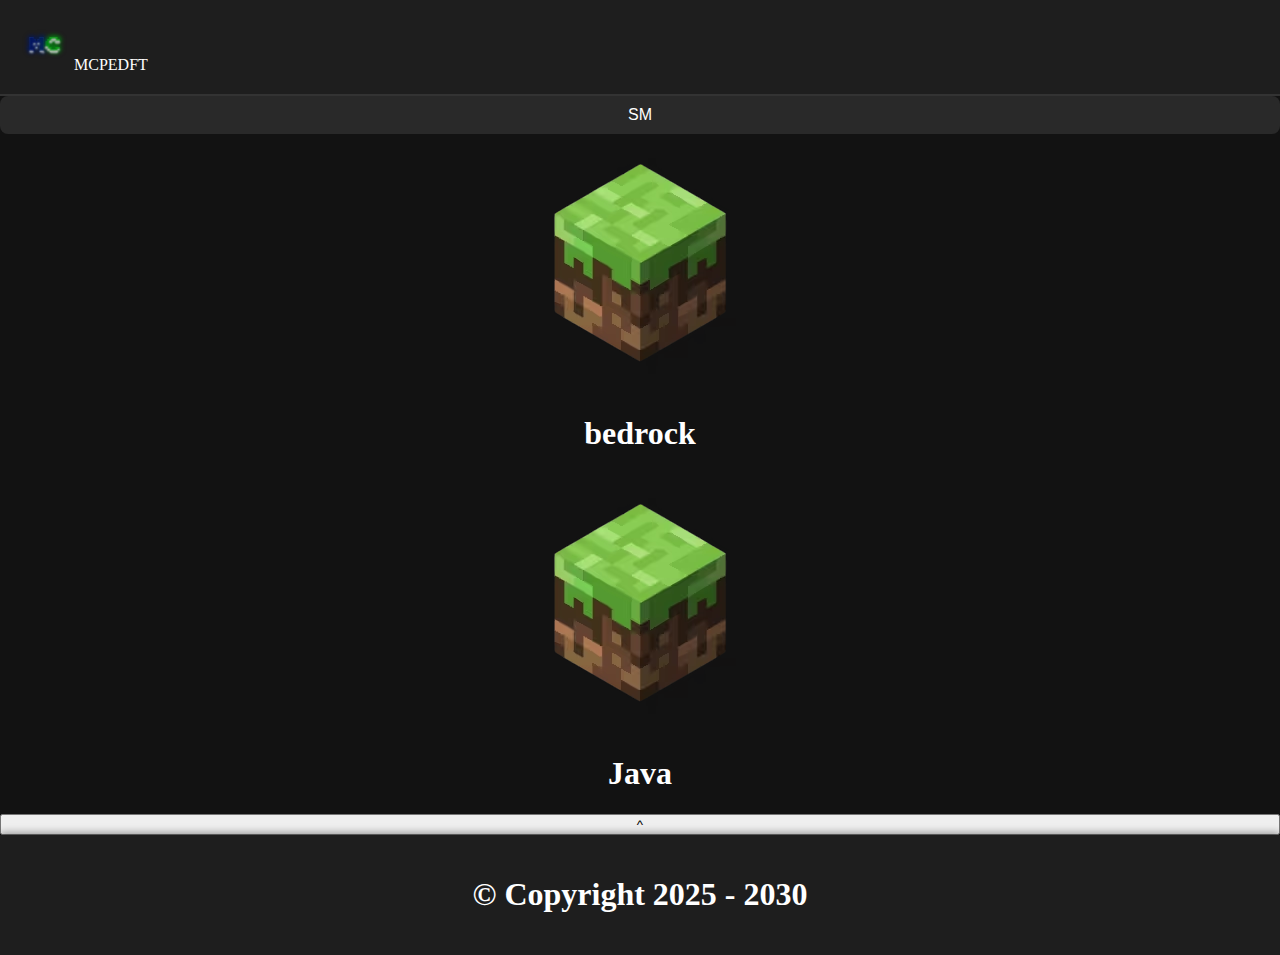
<file: index.html>
<!DOCTYPE html>
<html lang="en">
<head>
  <meta charset="utf-8" />
  <meta name="viewport" content="width=device-width, initial-scale=1.0" />
  <title>MCPEDFT</title>
  <link rel="icon" href="tab.webp" type="image/x-icon" />
  <meta property="og:url" content="https://m7mdft00.github.io/MCM7MDFT/" />
  <meta property="og:title" content="MCPEDFT" />
  <meta name="description" content="مرحبًا، في موقعي تجد مودات Minecraft الخاصة بي. جرب المودات، ولكن تأكد من أن جهازك قادر على تحملها. أي مشكلة تحصل بعد التحميل تتحملها أنت وحدك." />
  <meta property="og:image" content="https://m7mdft00.github.io/MCM7MDFT/tab.webp" />
  <link rel="stylesheet" href="style.css" />
</head>
<body>
  <div class="page-wrapper">
    <header>
      <div>
        <a class="a1" href="index.html">
          <img src="tab.webp" width="50" alt="MCPEDFT Logo" />
          MCPEDFT
        </a>
      </div>
    </header>
    
    <!-- زر فتح الـ Dialog -->
      <button class="open-btn" onclick="document.getElementById('myModal').showModal()">SM</button>

      <!-- نافذة الـ Dialog -->
      <dialog class="dialog-style" id="myModal">
        <div class="dialog-content">
          <h3>SM/Support & content</h3>
          <a href="https://www.instagram.com/m7mdft00/" target="_blank">Instagram</a><br />
          <a href="https://m.youtube.com/@m7mdft" target="_blank">YouTube (M7MDFT)</a><br />
          <a href="https://m.youtube.com/@m7mdft0" target="_blank">YouTube (M7MDFT-Randomly)</a><br />
          <a href="https://m.twitch.tv/m7mdft_00/home" target="_blank">Twitch</a><br />
          <button class="close-btn" onclick="document.getElementById('myModal').close()">Close</button>
        </div>
      </dialog>

      <center>
        <div class="pmb">
          <div class="bedrock">
            <a href="website/bedrocks/index.html">
              <img src="minecraft.avif" alt="bedrock" />
            </a>
            <h1>bedrock</h1>
          </div>
          <div class="java">
            <a href="website/javas/index.html">
              <img src="minecraft.avif" alt="java" />
            </a>
            <h1>Java</h1>
          </div>
        </div>
      </center>

        <button id="scrollToTopBtn" title="Scroll to up">
            ^
        </button>

    <footer>
      <div class="footer">
        <h1>© Copyright 2025 - 2030</h1>
      </div>
    </footer>
  </div>
  <script src="script.js"></script>
</body>
</html>
</file>
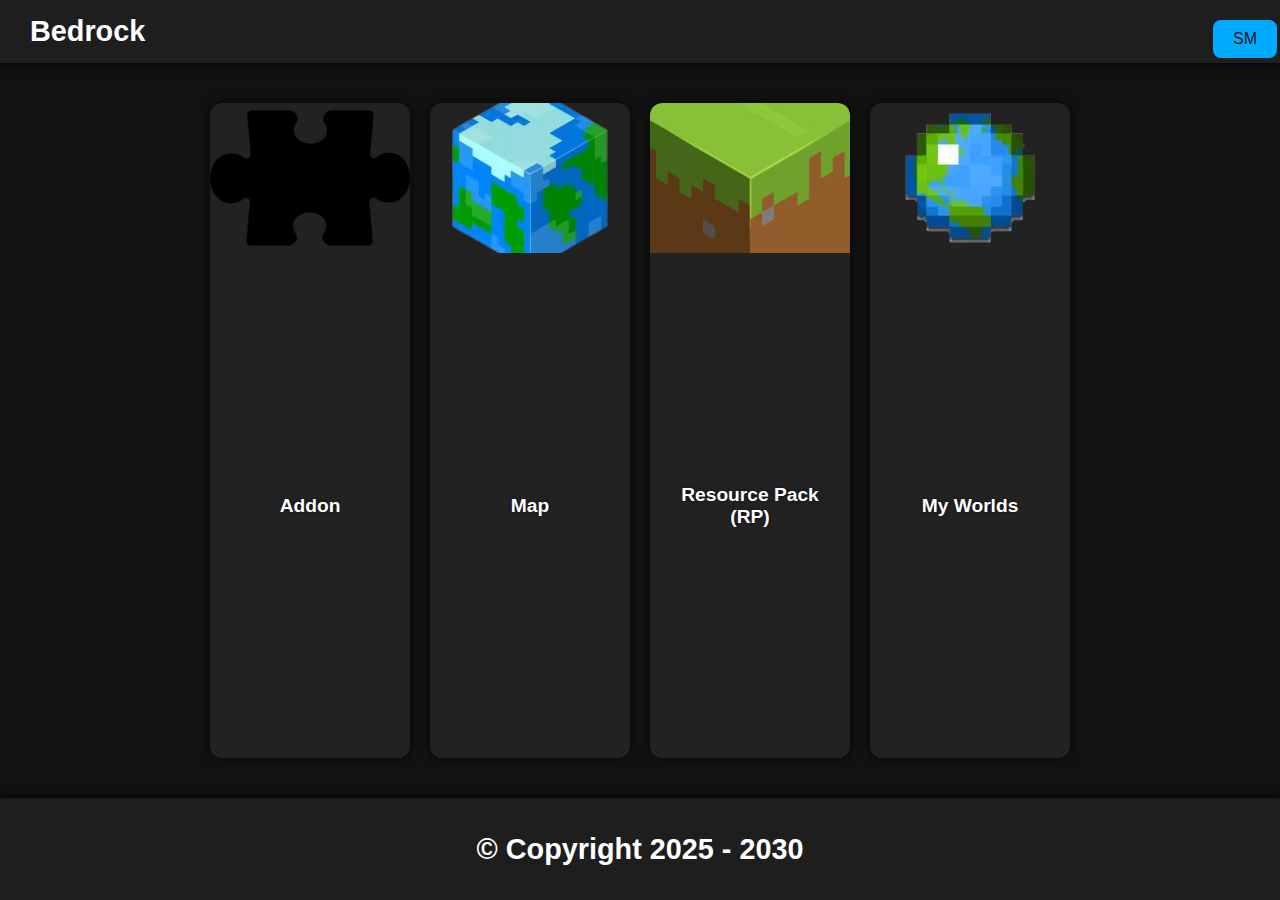
<file: website/bedrocks/index.html>
<!DOCTYPE html>
<html>
<head>
  <link rel="shortcut icon" href="tab.webp" type="image/x-icon">
  <meta charset="utf-8">
   <meta name="viewport" content="width=device-width, initial-scale=1.0">
  <title>Bedrock</title>    
  <link rel="stylesheet" href="style.css">
</head>
<body>
  <header>
    <a class="a1" href="index.html">
      Bedrock
    </a>
    <div class="space">
      <br>
    </div>
  </header>

   <!-- زر فتح الـ Dialog -->
      <button class="open-btn" onclick="document.getElementById('myModal').showModal()">SM</button>

      <!-- نافذة الـ Dialog -->
      <dialog class="dialog-style" id="myModal">
        <div class="dialog-content">
          <h3>SM/Support & content</h3>
          <a href="https://www.instagram.com/m7mdft00/" target="_blank">Instagram</a><br />
          <a href="https://m.youtube.com/@m7mdft" target="_blank">YouTube (M7MDFT)</a><br />
          <a href="https://m.youtube.com/@m7mdft0" target="_blank">YouTube (M7MDFT-Randomly)</a><br />
          <a href="https://m.twitch.tv/m7mdft_00/home" target="_blank">Twitch</a><br />
          <button class="close-btn" onclick="document.getElementById('myModal').close()">Close</button>
        </div>
      </dialog>

   <div class="category-container">
  <a href="website addon/index.html" class="category-card">
    <img src="Addons.avif" alt="Addon" />
    <h3>Addon</h3>
  </a>
  <a href="website map/index.html" class="category-card">
    <img src="Maps.avif" alt="Map" />
    <h3>Map</h3>
  </a>
  <a href="website Resouce pack/index.html" class="category-card">
    <img src="RS.avif" alt="Resource Pack" />
    <h3>Resource Pack (RP)</h3>
  </a>
  <a href="website worlds/index.html" class="category-card">
    <img src="World.avif" alt="My Worlds" />
    <h3>My Worlds</h3>
  </a>
</div>
  <footer>
    <center>
      <h1>
        © Copyright 2025 - 2030
      </h1>
    </center>
    </footer>
</body>   
</html>
</file>
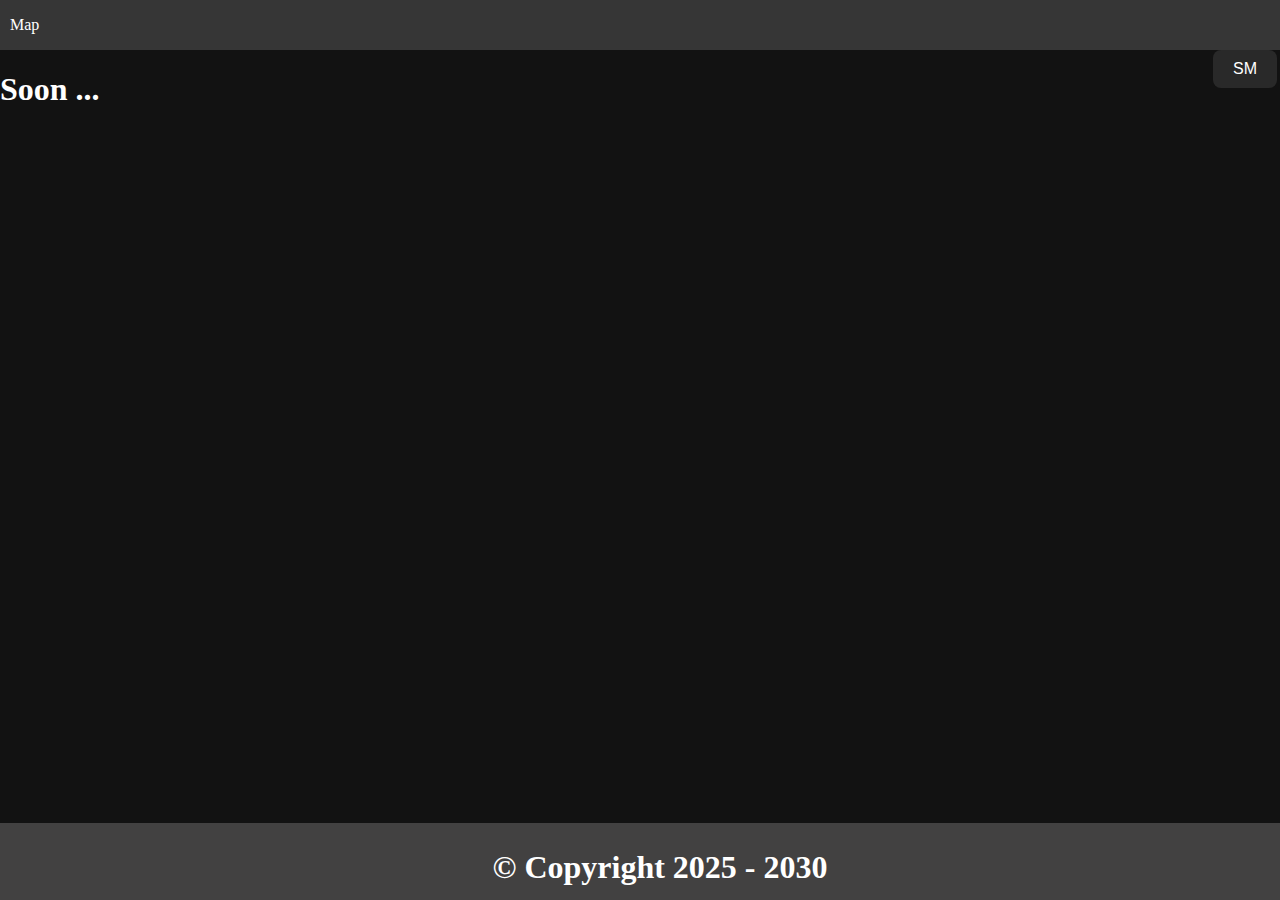
<file: website/bedrocks/website map/index.html>
<!DOCTYPE html>
<html>
<head>
  <link rel="shortcut icon" href="tab.webp" type="image/x-icon">
  <meta charset="utf-8">
  <meta name="view port" content="width=device-width,initial-scale+1.0">
  <title>Map</title>    
  <link rel="stylesheet" href="style.css">
</head>
<body>
  <header>
    <a class="a1" href="index.html">
      Map
    </a>
  </header>
   
        <!-- زر فتح الـ Dialog -->
      <button class="open-btn" onclick="document.getElementById('myModal').showModal()">SM</button>

      <!-- نافذة الـ Dialog -->
      <dialog class="dialog-style" id="myModal">
        <div class="dialog-content">
          <h3>SM/Support & content</h3>
          <a href="https://www.instagram.com/m7mdft00/" target="_blank">Instagram</a><br />
          <a href="https://m.youtube.com/@m7mdft" target="_blank">YouTube (M7MDFT)</a><br />
          <a href="https://m.youtube.com/@m7mdft0" target="_blank">YouTube (M7MDFT-Randomly)</a><br />
          <a href="https://m.twitch.tv/m7mdft_00/home" target="_blank">Twitch</a><br />
          <button class="close-btn" onclick="document.getElementById('myModal').close()">Close</button>
        </div>
      </dialog>
    
      <h1>
      Soon ...
    </h1>

  <footer>
    <center>
      <h1>
        © Copyright 2025 - 2030
      </h1>
    </center>
    </footer>

    <button id="scrollToTopBtn" title="Scroll to up">
            ^
        </button>

    <script src="script.js"></script>

</body>   
</html>
</file>
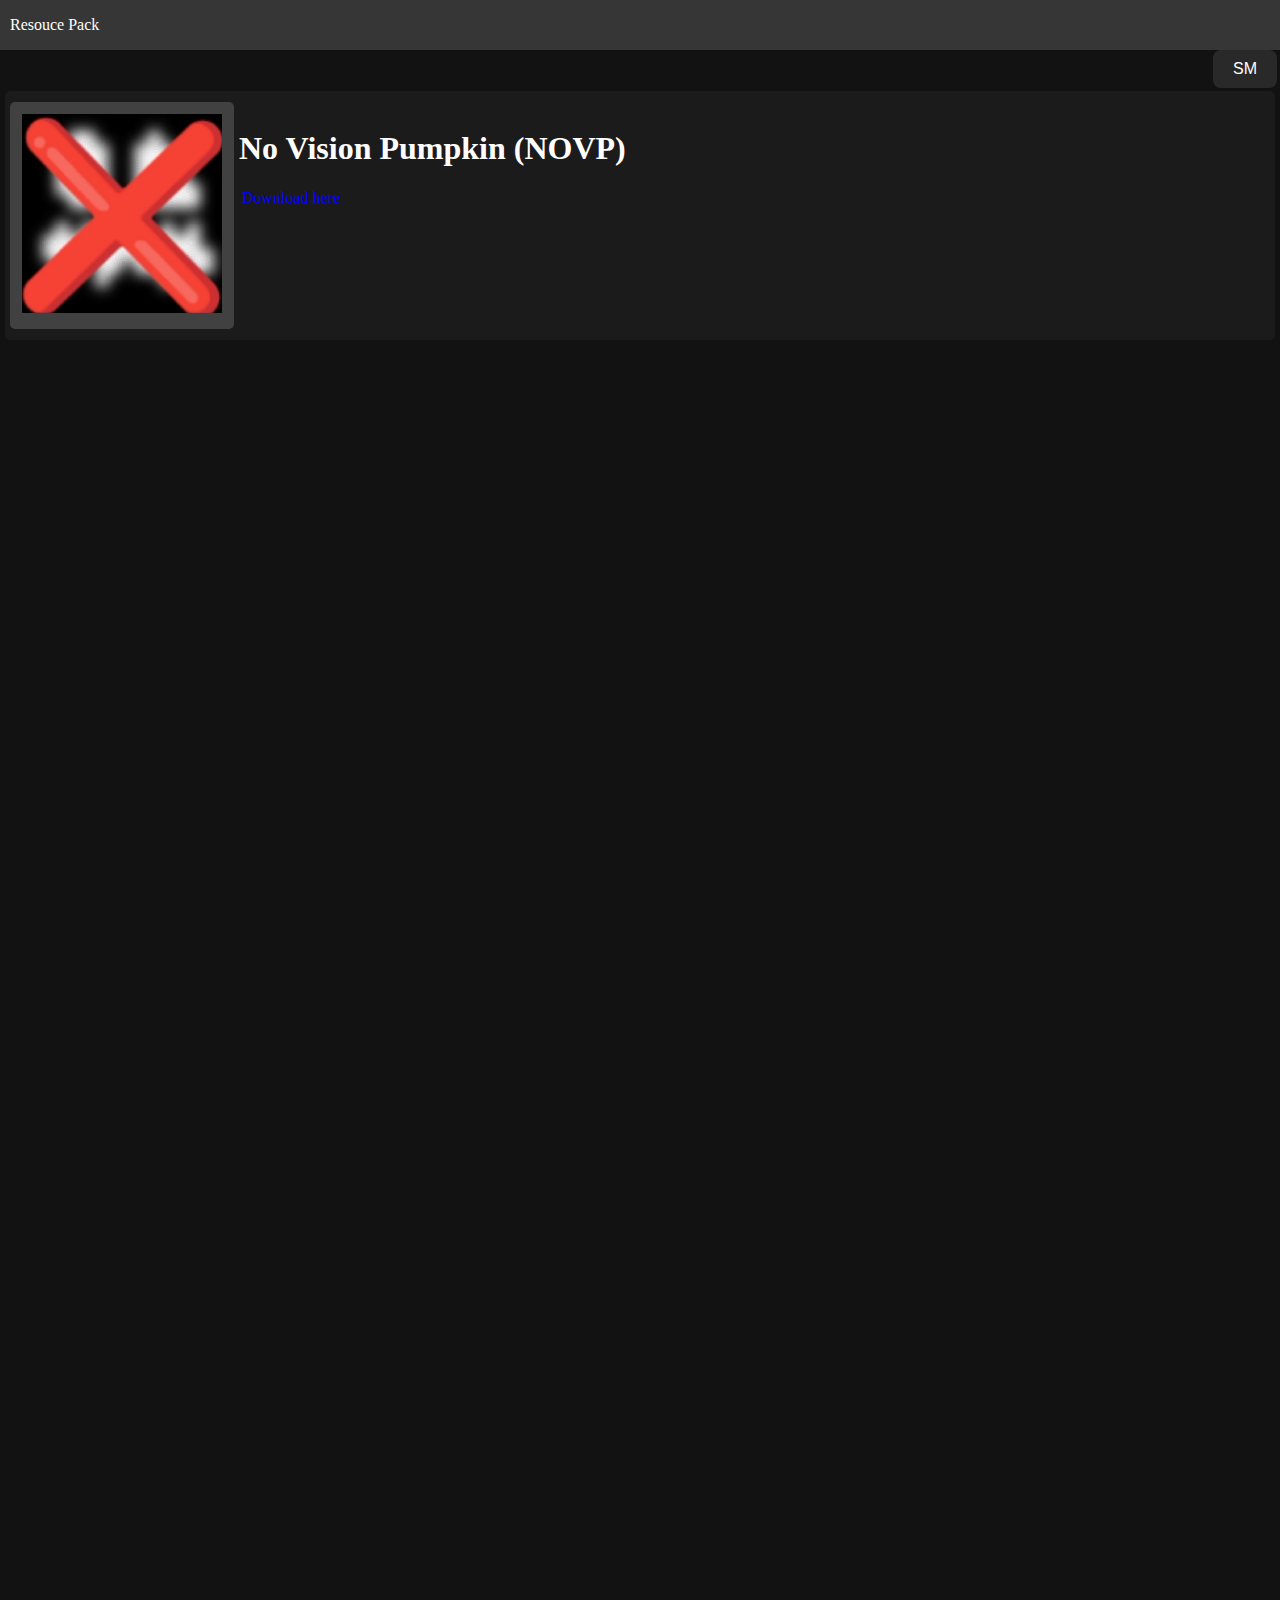
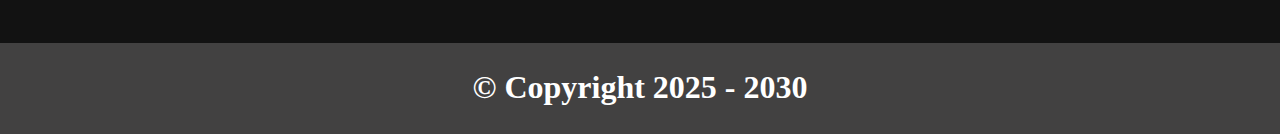
<file: website/bedrocks/website Resouce pack/index.html>
<!DOCTYPE html>
<html>
<head>
  <link rel="shortcut icon" href="tab.webp" type="image/x-icon">
  <meta charset="utf-8">
  <meta name="view port" content="width=device-width,initial-scale+1.0">
  <title>Resouce Pack</title>    
  <link rel="stylesheet" href="style.css">
</head>
<body>
  <header>
    <a class="a1" href="index.html">
      Resouce Pack
    </a>
    <div class="space">
      <br>
    </div>
  </header>
        <!-- زر فتح الـ Dialog -->
      <button class="open-btn" onclick="document.getElementById('myModal').showModal()">SM</button>

      <!-- نافذة الـ Dialog -->
      <dialog class="dialog-style" id="myModal">
        <div class="dialog-content">
          <h3>SM/Support & content</h3>
          <a href="https://www.instagram.com/m7mdft00/" target="_blank">Instagram</a><br />
          <a href="https://m.youtube.com/@m7mdft" target="_blank">YouTube (M7MDFT)</a><br />
          <a href="https://m.youtube.com/@m7mdft0" target="_blank">YouTube (M7MDFT-Randomly)</a><br />
          <a href="https://m.twitch.tv/m7mdft_00/home" target="_blank">Twitch</a><br />
          <button class="close-btn" onclick="document.getElementById('myModal').close()">Close</button>
        </div>
      </dialog>
  <br><br>
<div class="collect">
  <div class="File-RP">
 <a href="Folder/file/NOVP.mcaddon">
  <div class="Img-RP">
    <img src="Folder/img/NOVP.avif" alt="NOVP" width="200" height="auto">
  </div>  
 </a>
 <div class="name">
    <h1>No Vision Pumpkin (NOVP)</h1>
    <a href="Folder/file/NOVP.mcaddon" class="Tr">
      Download here
    </a>
    </div>
</div>
</div>
<div class="spa">
  
</div>
<br>
  <footer>
    <center>
      <h1>
        © Copyright 2025 - 2030
      </h1>
    </center>
    </footer>
</body>   
</html>
</file>
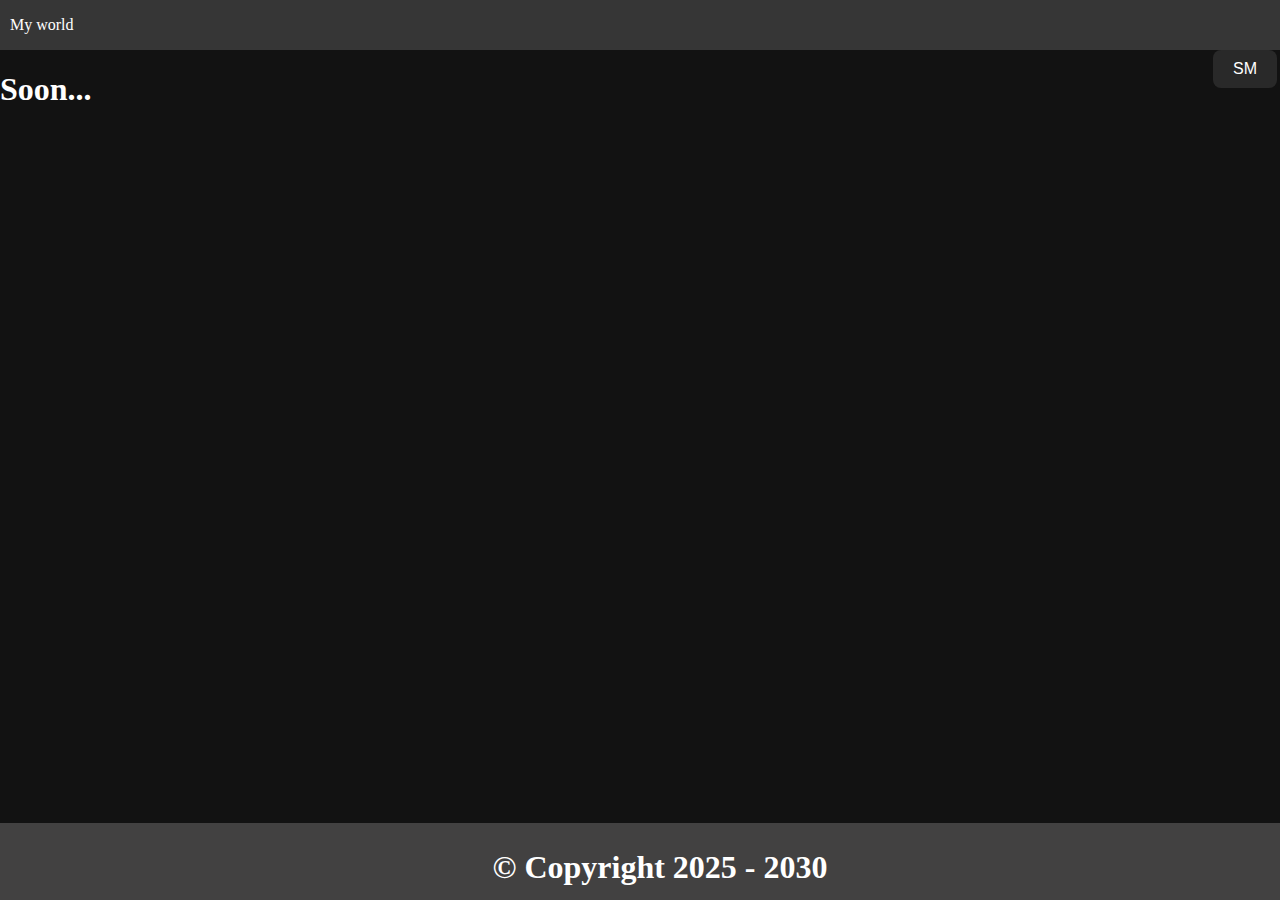
<file: website/bedrocks/website worlds/index.html>
<!DOCTYPE html>
<html>
<head>
  <link rel="shortcut icon" href="tab.webp" type="image/x-icon">
  <meta charset="utf-8">
  <meta name="view port" content="width=device-width,initial-scale+1.0">
  <title>My World</title>    
  <link rel="stylesheet" href="style.css">
</head>
<body>
  <header>
    <a class="a1" href="index.html">
      My world
    </a>
  </header> 
       <!-- زر فتح الـ Dialog -->
      <button class="open-btn" onclick="document.getElementById('myModal').showModal()">SM</button>

      <!-- نافذة الـ Dialog -->
      <dialog class="dialog-style" id="myModal">
        <div class="dialog-content">
          <h3>SM/Support & content</h3>
          <a href="https://www.instagram.com/m7mdft00/" target="_blank">Instagram</a><br />
          <a href="https://m.youtube.com/@m7mdft" target="_blank">YouTube (M7MDFT)</a><br />
          <a href="https://m.youtube.com/@m7mdft0" target="_blank">YouTube (M7MDFT-Randomly)</a><br />
          <a href="https://m.twitch.tv/m7mdft_00/home" target="_blank">Twitch</a><br />
          <button class="close-btn" onclick="document.getElementById('myModal').close()">Close</button>
        </div>
      </dialog>
  <h1>
    Soon...
  </h1>

 <footer>
    <center>
      <h1>
        © Copyright 2025 - 2030
      </h1>
    </center>
    </footer>

            <button id="scrollToTopBtn" title="Scroll to up">
            ^
        </button>

    <script src="script.js"></script>

</body>   
</html>
</file>
<file: style.css>
/* عام */
body {
  font-family: Cambria, Cochin, Georgia, Times, 'Times New Roman', serif;
  font-size: 16px;
  color: #ffffff;
  background-color: #121212;
  margin: 0;
  padding: 0;
  border: none;
  height: 100%;
}

/* Base styles */
html, body {
  height: 100%;
  margin: 0;
  padding: 0;
  font-family: Cambria, Cochin, Georgia, Times, 'Times New Roman', serif;
  font-size: 16px;
  color: #ffffff;
  background-color: #121212;
  border: none;
}
/* Flex wrapper */
.page-wrapper {
  min-height: 100vh;
  display: flex;
  flex-direction: column;
}

.main-content {
  flex-grow: 1;
}

/* header */
header {
  display: flex;
  justify-content: space-between;
  align-items: center;
  padding: 20px;
  background-color: #1e1e1e;
  border-bottom: 2px solid #333333;
}

header h1 {
  font-size: 24px;
  color: #ffffff;
  margin: 0;
}

header nav {
  display: flex;
  gap: 20px;
}

header nav a {
  color: #ffffff;
  text-decoration: none;
  font-size: 18px;
}

header nav a:hover {
  color: #ff9800;
}

a {
  text-decoration: none;
  color: #ffffff;
}
/* footer */
.page-wrapper {
  display: flex;
  flex-direction: column;
  min-height: 100vh; /* ارتفاع الصفحة كامل */
}

.main-content {
  flex-grow: 1; /* يجعل المحتوى يملأ الفراغ بين الهيدر والفوتر */
}

/* footer ثابت في الأسفل بشكل طبيعي */
footer {
  width: 100%;
  background-color: #1e1e1e;
  text-align: center;
  padding: 20px 0;
  box-shadow: 0 -2px 8px rgba(0,0,0,0.4);
}
/* زر فتح الـ Dialog */
.open-btn {
  padding: 10px 20px;
  background-color: rgb(41, 41, 41);
  color: white;
  border: none;
  border-radius: 8px;
  cursor: pointer;
  font-size: 1rem;
  transition: background 0.3s ease;
}

.open-btn:hover {
  background-color: #2b2b2c;
}

/* شكل الـ Dialog */
.dialog-style {
  border: none;
  border-radius: 12px;
  background: #1e1e1e;
  color: white;
  padding: 20px;
  width: 90%;
  max-width: 400px;
  animation: dialogFadeIn 0.3s ease;
}

/* ظل خلفي للـ dialog */
dialog::backdrop {
  background: rgba(0, 0, 0, 0.6);
  backdrop-filter: blur(4px);
}

/* محتوى داخل الـ Dialog */
.dialog-content h2,
.dialog-content h3 {
  margin-top: 0;
  font-size: 1.4rem;
  margin-bottom: 16px;
  color: rgb(251, 253, 253);
}

.dialog-content a {
  display: block;
  margin: 10px 0;
  color: #0af;
  text-decoration: none;
  font-size: 1rem;
}

.dialog-content a:hover {
  text-decoration: underline;
}

/* زر الإغلاق */
.close-btn {
  margin-top: 16px;
  padding: 8px 16px;
  background-color: crimson;
  border: none;
  border-radius: 8px;
  color: white;
  font-size: 1rem;
  cursor: pointer;
  transition: background 0.3s ease;
}

.close-btn:hover {
  background-color: darkred;
}

/* أنيميشن فتح الـ Dialog */
@keyframes dialogFadeIn {
  from {
    opacity: 0;
    transform: scale(0.85);
  }
  to {
    opacity: 1;
    transform: scale(1);
  }
}

/*animitions*/
.java,
.bedrock {
  transition: all 0.3s ease;
}

.java:hover {
  transform: scale(1.2);
}

.bedrock:hover {
  transform: scale(1.2);
}

.pmb {
  width: 50%;
}

/* تأكد الصور ما تطلع أكبر من حجمها */
img {
  max-width: 100%;
  height: auto;
}

/* Media Queries for different screen sizes */

@media only screen and (max-width: 768px) {
  /* For tablets and mobile screens */
  .collection {
    flex-direction: column;
    align-items: center;
  }

  .a5,
  .a1 {
    width: 100%;
    text-align: center;
  }

  .pmb {
    width: 100%;
    display: flex;
    flex-direction: column;
    align-items: center;
  }
}

@media only screen and (max-width: 480px) {
  /* For smaller mobile screens */
  body {
    font-size: 14px;
  }

  header,
  .collection {
    flex-direction: column;
    align-items: center;
  }

  .a5,
  .a1 {
    padding: 10px;
  }

  /* dialog adjustments */
  .dialog-style {
    width: 95%;
    padding: 16px;
    border-radius: 8px;
  }

  .dialog-content h2,
  .dialog-content h3 {
    font-size: 1.2rem;
  }

  .dialog-content a {
    font-size: 0.95rem;
  }

  .close-btn {
    width: 100%;
    font-size: 1rem;
  }
}
</file>
<file: website/bedrocks/style.css>
/* خلفية الصفحة ونمط الخط */
body {
  background-color: #121212;
  font-family: 'Segoe UI', Tahoma, Geneva, Verdana, sans-serif;
  margin: 0;
  padding: 0;
  color: white;
  display: flex;
  flex-direction: column;
  min-height: 100vh;
}

/* لف الصفحة ليشيل المحتوى و الفوتر */
.page-wrapper {
  flex: 1;
  display: flex;
  flex-direction: column;
}

/* الهيدر */
header {
  display: flex;
  justify-content: space-between;
  align-items: center;
  padding: 15px 30px;
  background-color: #1e1e1e;
  box-shadow: 0 2px 6px rgba(0,0,0,0.7);
  gap: 20px;
}

header .a1 {
  color: white;
  font-size: 1.8rem;
  text-decoration: none;
  font-weight: bold;
}

header .collection a {
  margin-left: 20px;
  color: white;
  text-decoration: none;
  font-size: 1rem;
  transition: color 0.3s ease;
}

header .collection a:hover {
  color: #0af;
}

/* محتوى الموقع */
.category-container {
  flex: 1;
  display: flex;
  flex-wrap: wrap;
  justify-content: center;
  gap: 20px;
  padding: 40px 20px;
  max-width: 1000px;
  margin: 0 auto;
}

/* بطاقات التصنيفات */
.category-card {
  background-color: #222;
  border-radius: 12px;
  width: 200px;
  text-align: center;
  color: white;
  text-decoration: none;
  box-shadow: 0 0 10px rgba(0,0,0,0.7);
  transition: transform 0.3s ease, box-shadow 0.3s ease, background-color 0.3s ease;
  cursor: pointer;
  display: flex;
  flex-direction: column;
  overflow: hidden;
}

.category-card:hover {
  transform: scale(1.05);
  box-shadow: 0 0 25px #0af;
  background: linear-gradient(135deg, #0af, #005f9e);
}

.category-card img {
  width: 100%;
  height: 150px; /* ارتفاع ثابت متناسق */
  object-fit: cover;
  border-radius: 12px 12px 0 0;
}

.category-card h3 {
  padding: 15px 10px;
  margin: 0;
  font-size: 1.2rem;
  flex-grow: 1;
  display: flex;
  align-items: center;
  justify-content: center;
  text-shadow: 0 0 3px #000000aa;
}

/* الفوتر */
footer {
  background-color: #1e1e1e;
  padding: 15px 0;
  color: white;
  font-size: 0.9rem;
  text-align: center;
  box-shadow: 0 -2px 6px rgba(0,0,0,0.7);
  /* لتثبيت الفوتر أسفل الصفحة مهما كان المحتوى */
  margin-top: auto;
}

/* زر فتح الـ Dialog */
.open-btn {
  padding: 10px 20px;
  background-color: #0af; /* لون متناسق مع الخلفية واللوجو */
  color: #121212; /* لون نص مريح */
  border: none;
  border-radius: 8px;
  cursor: pointer;
  font-size: 1rem;
  transition: background 0.3s ease, color 0.3s ease;
  margin: 20px auto;
  display: block;
  position: fixed;
  right: 3px;
}

.open-btn:hover {
  background-color: #0077cc;
  color: white;
}

/* شكل الـ Dialog */
dialog.dialog-style {
  border: none;
  border-radius: 12px;
  background: #1e1e1e;
  color: white;
  padding: 20px;
  width: 90%;
  max-width: 400px;
  animation: dialogFadeIn 0.3s ease;
  position: fixed !important; /* إصلاح مشكلة تراكب الديالوج فوق الفوتر */
  top: 50% !important;
  left: 50% !important;
  transform: translate(-50%, -50%) !important;
  z-index: 9999;
  box-shadow: 0 0 20px #0af;
}

/* ظل خلفي للـ dialog */
dialog::backdrop {
  background: rgba(0, 0, 0, 0.6);
  backdrop-filter: blur(4px);
  z-index: 9998;
}

/* محتوى داخل الـ Dialog */
.dialog-content h2,
.dialog-content h3 {
  margin-top: 0;
  font-size: 1.4rem;
  margin-bottom: 16px;
  color: rgb(251, 253, 253);
}

.dialog-content a {
  display: block;
  margin: 10px 0;
  color: #0af;
  text-decoration: none;
  font-size: 1rem;
}

.dialog-content a:hover {
  text-decoration: underline;
}

/* زر الإغلاق */
.close-btn {
  margin-top: 16px;
  padding: 8px 16px;
  background-color: crimson;
  border: none;
  border-radius: 8px;
  color: white;
  font-size: 1rem;
  cursor: pointer;
  transition: background 0.3s ease;
}

/* Scroll To Up */
#scrollToTopBtn {
    position: fixed;
    bottom: 20px;
    right: 10px;
    background-color: #3f3f3f;
    color: white;
    border: none;
    border-radius: 5%;
    padding: 15px;
    font-size: 18px;
    cursor: pointer;
    display: none;
    box-shadow: 0 4px 8px rgba(0, 0, 0, 0.2);
    transition: opacity 0.3s ease;
  }
  
  #scrollToTopBtn:hover {
    background-color: #646464;
  }
  
  #scrollToTopBtn:active {
    transform: scale(0.9);
  }

.close-btn:hover {
  background-color: darkred;
}

/* أنيميشن فتح الـ Dialog */
@keyframes dialogFadeIn {
  from {
    opacity: 0;
    transform: scale(0.85);
  }
  to {
    opacity: 1;
    transform: scale(1);
  }
}

/* تجاوب - شاشات صغيرة */
@media (max-width: 768px) {
  header {
    flex-direction: column;
    align-items: flex-start;
  }
  .collection {
    display: flex;
    flex-direction: column;
    gap: 10px;
    width: 100%;
  }
  .category-container {
    padding: 20px 10px;
  }
}

@media (max-width: 480px) {
  body {
    font-size: 14px;
  }
  header {
    padding: 10px 15px;
  }
  .open-btn {
    width: 90%;
    margin: 15px auto;
  }
  dialog.dialog-style {
    width: 95% !important;
    padding: 16px !important;
    border-radius: 8px !important;
  }
}
</file>
<file: website/bedrocks/website map/style.css>
body {
   font-size: 16px;
   color: #ffffff;
   background-color: #121212;
   padding: auto;
   margin: auto;
   border: auto;
}

a {
   text-decoration-line:none;          
   color: white;
}

header {
   background-color: rgb(54, 54, 54);    
}

header, .collection {
   display: flex;
   justify-content: space-between;
}

header, a {
   padding-top: 6px;
   padding-bottom: 6px;
}

.collection {
   padding-left: 8in;
}

.a5 {
   padding: 13px;  
   transition: all 0.3s ease;
}

.a5:hover {
   background-color: white;
   color: black;
   transform: scale(1.2);
}

.a1 {
   padding: 10px;
   transition: all 0.3s ease;
}

.a1:hover {
   transform: scale(1.2);
   color: rgba(244, 244, 142, 0.384);
}

.footer {
   background-color: #424141;
   padding: 20px;
}
footer {
   background-color: #424141;
   padding: 20px;
   position: absolute;
   bottom: 0;
   width: 100%;
   clear: both;
}
footer h1 {
   padding: 1px;
   margin: 5px;
   padding-bottom: 3px;
}

footer {
   padding-bottom: 6px;
}

.spa {
   padding-bottom: 100%;
}
img {
   padding: 12px;
   transition: all 0.3s ease;
}
img:hover {
   transform: scale(1.2);
}

/* زر فتح الـ Dialog */
.open-btn {
  padding: 10px 20px;
  background-color: rgb(41, 41, 41);
  color: white;
  border: none;
  border-radius: 8px;
  cursor: pointer;
  font-size: 1rem;
  transition: background 0.3s ease;
  position: fixed;
  right: 3px;
}

.open-btn:hover {
  background-color: #2b2b2c;
}

/* شكل الـ Dialog */
.dialog-style {
  border: none;
  border-radius: 12px;
  background: #1e1e1e;
  color: white;
  padding: 20px;
  width: 90%;
  max-width: 400px;
  animation: dialogFadeIn 0.3s ease;
}

/* ظل خلفي للـ dialog */
dialog::backdrop {
  background: rgba(0, 0, 0, 0.6);
  backdrop-filter: blur(4px);
}

/* محتوى داخل الـ Dialog */
.dialog-content h2,
.dialog-content h3 {
  margin-top: 0;
  font-size: 1.4rem;
  margin-bottom: 16px;
  color: rgb(251, 253, 253);
}

.dialog-content a {
  display: block;
  margin: 10px 0;
  color: #0af;
  text-decoration: none;
  font-size: 1rem;
}

.dialog-content a:hover {
  text-decoration: underline;
}

/* زر الإغلاق */
.close-btn {
  margin-top: 16px;
  padding: 8px 16px;
  background-color: crimson;
  border: none;
  border-radius: 8px;
  color: white;
  font-size: 1rem;
  cursor: pointer;
  transition: background 0.3s ease;
}

.close-btn:hover {
  background-color: darkred;
}

/* أنيميشن فتح الـ Dialog */
@keyframes dialogFadeIn {
  from {
    opacity: 0;
    transform: scale(0.85);
  }
  to {
    opacity: 1;
    transform: scale(1);
  }
}

/* Scroll To Up */
#scrollToTopBtn {
    position: fixed;
    bottom: 20px;
    right: 10px;
    background-color: #3f3f3f;
    color: white;
    border: none;
    border-radius: 5%;
    padding: 15px;
    font-size: 18px;
    cursor: pointer;
    display: none;
    box-shadow: 0 4px 8px rgba(0, 0, 0, 0.2);
    transition: opacity 0.3s ease;
  }
  
  #scrollToTopBtn:hover {
    background-color: #646464;
  }
  
  #scrollToTopBtn:active {
    transform: scale(0.9);
  }

/* Media Queries for different screen sizes */

@media only screen and (max-width: 768px) {
   /* For tablets and mobile screens */
   .collection {
      flex-direction: column;
      align-items: center;
   }
   .a5, .a1 {
      width: 100%;
      text-align: center;
   }
}

@media only screen and (max-width: 480px) {
   /* For smaller mobile screens */
   body {
      font-size: 14px;
   }
   header, .collection {
      flex-direction: column;
      align-items: center;
   }
   .a5, .a1 {
      padding: 10px;
   }
}
</file>
<file: website/bedrocks/website Resouce pack/style.css>
body {
   font-size: 16px;
   color: #ffffff;
   background-color: #121212;
   padding: auto;
   margin: auto;
   border: auto;
}

a {
   text-decoration-line:none;          
   color: white;
}

header {
   background-color: rgb(54, 54, 54);    
}

header, .collection {
   display: flex;
   justify-content: space-between;
}

header, a {
   padding-top: 6px;
   padding-bottom: 6px;
}

.collection {
   padding-left: 8in;
}

.a5 {
   padding: 13px;  
   transition: all 0.3s ease;
}

.a5:hover {
   background-color: white;
   color: black;
   transform: scale(1.2);
}

.a1 {
   padding: 10px;
   transition: all 0.3s ease;
}

.a1:hover {
   transform: scale(1.2);
   color: rgba(244, 244, 142, 0.384);
}

.footer {
   background-color: #424141;
   padding: 20px;
}
footer {
   background-color: #424141;
   padding: 20px;
   position: relative;
   bottom: 0;
   clear: both;
}
footer h1 {
   padding: 1px;
   margin: 5px;
   padding-bottom: 3px;
}

.spa {
   padding-bottom: 100%;
}
img {
   padding: 12px;
   transition: all 0.3s ease;
}
img:hover {
   transform: scale(1.2);
}
.collect {
   padding: 5px;
   margin: 5px;
   width: auto;
   height: auto;
   border-radius: 5px;
   background-color: #1c1b1b;
}
.File-RP {
   display: flex;
}
.Img-RP {
background-color: #424141;
border-radius: 5px;
transition: all 0.3s ease;
}
.Img-RP:hover {
   transform: scale(1.2);
   background-color: white;
}
.name {
 padding: 5px;
 padding-top: 13px;
}
.Tr {
   color: blue;
   padding: 3px;
   transition: all 0.3s ease;
}
.Tr:hover {
   color: white;
}
/* زر فتح الـ Dialog */
.open-btn {
  padding: 10px 20px;
  background-color: rgb(41, 41, 41);
  color: white;
  border: none;
  border-radius: 8px;
  cursor: pointer;
  font-size: 1rem;
  transition: background 0.3s ease;
  position: fixed;
  right: 3px;
}

.open-btn:hover {
  background-color: #2b2b2c;
}

/* شكل الـ Dialog */
.dialog-style {
  border: none;
  border-radius: 12px;
  background: #1e1e1e;
  color: white;
  padding: 20px;
  width: 90%;
  max-width: 400px;
  animation: dialogFadeIn 0.3s ease;
}

/* ظل خلفي للـ dialog */
dialog::backdrop {
  background: rgba(0, 0, 0, 0.6);
  backdrop-filter: blur(4px);
}

/* محتوى داخل الـ Dialog */
.dialog-content h2,
.dialog-content h3 {
  margin-top: 0;
  font-size: 1.4rem;
  margin-bottom: 16px;
  color: rgb(251, 253, 253);
}

.dialog-content a {
  display: block;
  margin: 10px 0;
  color: #0af;
  text-decoration: none;
  font-size: 1rem;
}

.dialog-content a:hover {
  text-decoration: underline;
}

/* زر الإغلاق */
.close-btn {
  margin-top: 16px;
  padding: 8px 16px;
  background-color: crimson;
  border: none;
  border-radius: 8px;
  color: white;
  font-size: 1rem;
  cursor: pointer;
  transition: background 0.3s ease;
}

.close-btn:hover {
  background-color: darkred;
}

/* أنيميشن فتح الـ Dialog */
@keyframes dialogFadeIn {
  from {
    opacity: 0;
    transform: scale(0.85);
  }
  to {
    opacity: 1;
    transform: scale(1);
  }
}

/* Scroll To Up */
#scrollToTopBtn {
    position: fixed;
    bottom: 20px;
    right: 10px;
    background-color: #3f3f3f;
    color: white;
    border: none;
    border-radius: 5%;
    padding: 15px;
    font-size: 18px;
    cursor: pointer;
    display: none;
    box-shadow: 0 4px 8px rgba(0, 0, 0, 0.2);
    transition: opacity 0.3s ease;
  }
  
  #scrollToTopBtn:hover {
    background-color: #646464;
  }
  
  #scrollToTopBtn:active {
    transform: scale(0.9);
  }


/* Media Queries for different screen sizes */

@media only screen and (max-width: 768px) {
   /* For tablets and mobile screens */
   .collection {
      flex-direction: column;
      align-items: center;
   }
   .a5, .a1 {
      width: 100%;
      text-align: center;
   }
}

@media only screen and (max-width: 480px) {
   /* For smaller mobile screens */
   body {
      font-size: 14px;
   }
   header, .collection {
      flex-direction: column;
      align-items: center;
   }
   .a5, .a1 {
      padding: 10px;
   }
}
</file>
<file: website/bedrocks/website worlds/style.css>
body {
   font-size: 16px;
   color: #ffffff;
   background-color: #121212;
   padding: auto;
   margin: auto;
   border: auto;
}

a {
   text-decoration-line:none;          
   color: white;
}

header {
   background-color: rgb(54, 54, 54);    
}

header, .collection {
   display: flex;
   justify-content: space-between;
}

header, a {
   padding-top: 6px;
   padding-bottom: 6px;
}

.collection {
   padding-left: 8in;
}

.a5 {
   padding: 13px;  
   transition: all 0.3s ease;
}

.a5:hover {
   background-color: white;
   color: black;
   transform: scale(1.2);
}

.a1 {
   padding: 10px;
   transition: all 0.3s ease;
}

.a1:hover {
   transform: scale(1.2);
   color: rgba(244, 244, 142, 0.384);
}

.footer {
   background-color: #424141;
   padding: 20px;
}
footer {
   background-color: #424141;
   padding: 20px;
   position: absolute;
   bottom: 0;
   width: 100%;
   clear: both;
}
footer h1 {
   padding: 1px;
   margin: 5px;
   padding-bottom: 3px;
}

footer {
   padding-bottom: 6px;
}

.spa {
   padding-bottom: 100%;
}
img {
   padding: 12px;
   transition: all 0.3s ease;
}
img:hover {
   transform: scale(1.2);
}
/* زر فتح الـ Dialog */
.open-btn {
  padding: 10px 20px;
  background-color: rgb(41, 41, 41);
  color: white;
  border: none;
  border-radius: 8px;
  cursor: pointer;
  font-size: 1rem;
  transition: background 0.3s ease;
  position: fixed;
  right: 3px;
}

.open-btn:hover {
  background-color: #2b2b2c;
}

/* شكل الـ Dialog */
.dialog-style {
  border: none;
  border-radius: 12px;
  background: #1e1e1e;
  color: white;
  padding: 20px;
  width: 90%;
  max-width: 400px;
  animation: dialogFadeIn 0.3s ease;
}

/* ظل خلفي للـ dialog */
dialog::backdrop {
  background: rgba(0, 0, 0, 0.6);
  backdrop-filter: blur(4px);
}

/* محتوى داخل الـ Dialog */
.dialog-content h2,
.dialog-content h3 {
  margin-top: 0;
  font-size: 1.4rem;
  margin-bottom: 16px;
  color: rgb(251, 253, 253);
}

.dialog-content a {
  display: block;
  margin: 10px 0;
  color: #0af;
  text-decoration: none;
  font-size: 1rem;
}

.dialog-content a:hover {
  text-decoration: underline;
}

/* زر الإغلاق */
.close-btn {
  margin-top: 16px;
  padding: 8px 16px;
  background-color: crimson;
  border: none;
  border-radius: 8px;
  color: white;
  font-size: 1rem;
  cursor: pointer;
  transition: background 0.3s ease;
}

.close-btn:hover {
  background-color: darkred;
}

/* أنيميشن فتح الـ Dialog */
@keyframes dialogFadeIn {
  from {
    opacity: 0;
    transform: scale(0.85);
  }
  to {
    opacity: 1;
    transform: scale(1);
  }
}

/* Scroll To Up */
#scrollToTopBtn {
    position: fixed;
    bottom: 20px;
    right: 10px;
    background-color: #3f3f3f;
    color: white;
    border: none;
    border-radius: 5%;
    padding: 15px;
    font-size: 18px;
    cursor: pointer;
    display: none;
    box-shadow: 0 4px 8px rgba(0, 0, 0, 0.2);
    transition: opacity 0.3s ease;
  }
  
  #scrollToTopBtn:hover {
    background-color: #646464;
  }
  
  #scrollToTopBtn:active {
    transform: scale(0.9);
  }

/* Media Queries for different screen sizes */

@media only screen and (max-width: 768px) {
   /* For tablets and mobile screens */
   .collection {
      flex-direction: column;
      align-items: center;
   }
   .a5, .a1 {
      width: 100%;
      text-align: center;
   }
}

@media only screen and (max-width: 480px) {
   /* For smaller mobile screens */
   body {
      font-size: 14px;
   }
   header, .collection {
      flex-direction: column;
      align-items: center;
   }
   .a5, .a1 {
      padding: 10px;
   }
}
</file>
